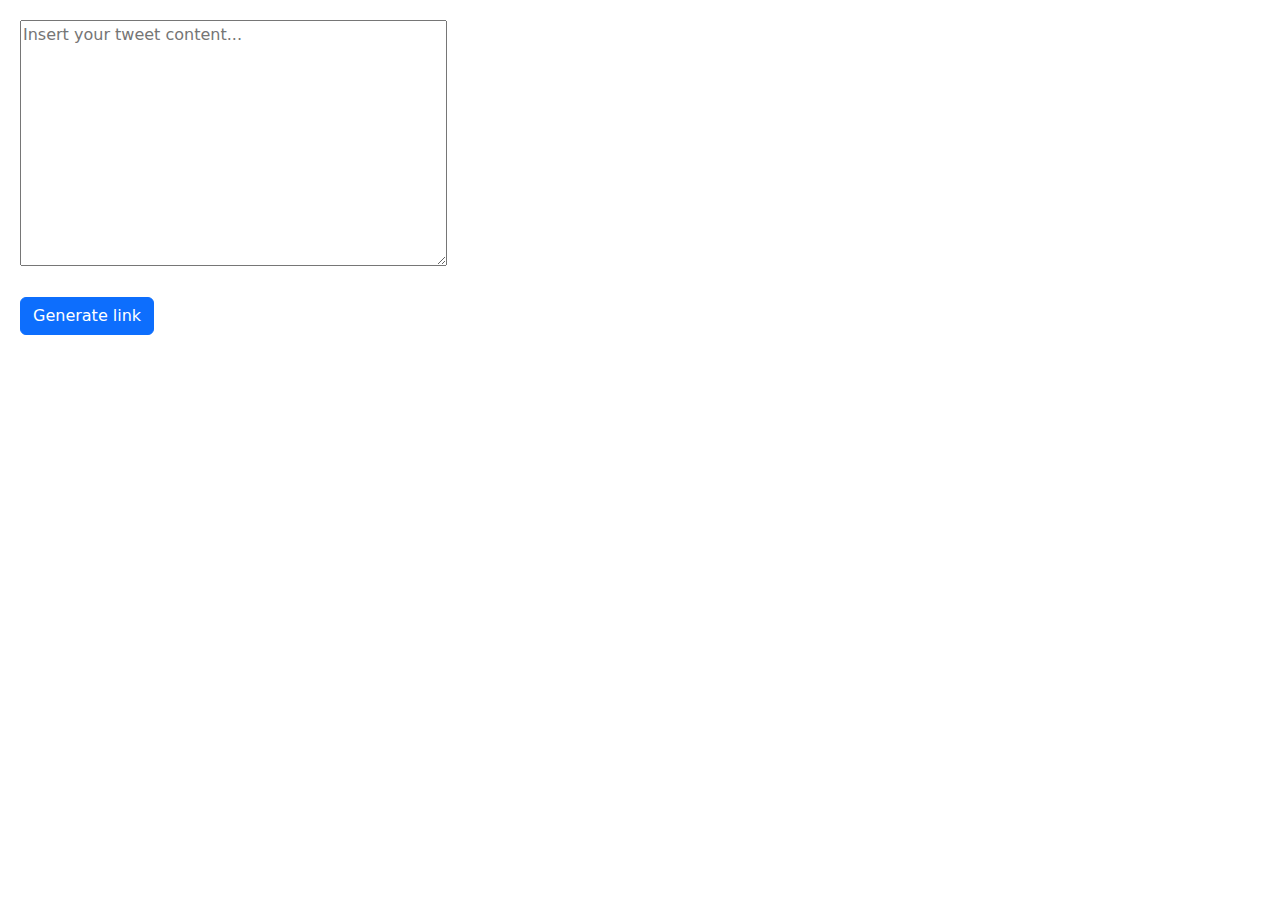
<file: intent-generator/index.html>
<!DOCTYPE html>
<html lang="en">
<head>
  <meta charset="UTF-8">
  <meta name="viewport" content="width=device-width, initial-scale=1.0">
  <title>Tweet Intent Generator</title>
  <link href="https://cdn.jsdelivr.net/npm/bootstrap@5.3.3/dist/css/bootstrap.min.css" rel="stylesheet" integrity="sha384-QWTKZyjpPEjISv5WaRU9OFeRpok6YctnYmDr5pNlyT2bRjXh0JMhjY6hW+ALEwIH" crossorigin="anonymous">
  <style>
    body {
      padding: 20px;
    }
    .result {
      visibility: hidden;
      word-wrap:break-word;
    }
  </style>
</head>
<body>
  <textarea name="twt" id="twt" cols="50" rows="10" placeholder="Insert your tweet content..."></textarea>
  <br><br>
  <button id="generate-btn" class="btn btn-primary">Generate link</button>
  <br><br>
  <div class="result" id="result-div">
    <h4>Intent Link</h4>
    <p>
      <a target=”_blank” id="generated-link"></a>
    </p>
    <button id="cpy-btn" class="btn btn-success">Copy</button>  
  </div>

  <script>
    document.getElementById("twt").value = "";
    document.getElementById("generate-btn").addEventListener('click', (e) => {
      let tweetContent = document.getElementById("twt").value;
      tweetContent = encodeURI(tweetContent)
      tweetContent = tweetContent.replace(/#/g, '%23');
      tweetContent = tweetContent.replace(/\$/g, '%24');
      tweetContent = tweetContent.replace(/&/g, '%26');
      tweetContent = tweetContent.replace(/\+/g, '%2B');
      tweetContent = tweetContent.replace(/,/g, '%2C');
      tweetContent = tweetContent.replace(/\//g, '%2F');
      tweetContent = tweetContent.replace(/:/g, '%3A');
      tweetContent = tweetContent.replace(/;/g, '%3B');
      tweetContent = tweetContent.replace(/=/g, '%3D');
      tweetContent = tweetContent.replace(/\?/g, '%3F');
      tweetContent = tweetContent.replace(/@/g, '%40');
      tweetContent = tweetContent.replace(/</g, '%3C');
      tweetContent = tweetContent.replace(/>/g, '%3E');
      tweetContent = tweetContent.replace(/{/g, '%7B');
      tweetContent = tweetContent.replace(/}/g, '%7D');
      tweetContent = tweetContent.replace(/\|/g, '%7C');
      tweetContent = tweetContent.replace(/\\/g, '%5C');
      tweetContent = tweetContent.replace(/\^/g, '%5E');
      tweetContent = tweetContent.replace(/~/g, '%7E');
      tweetContent = tweetContent.replace(/\[/g, '%5B');
      tweetContent = tweetContent.replace(/\]/g, '%5D');
      tweetContent = tweetContent.replace(/`/g, '%60');

      let link = `https://twitter.com/intent/tweet?text=${tweetContent}`

      document.getElementById("generated-link").textContent = link;
      document.getElementById("generated-link").href = link;

      if (document.getElementById("generated-link").textContent != ''){
        document.getElementById("result-div").style.visibility = "visible"
      }
    })

    document.getElementById("cpy-btn").addEventListener('click', (e) => {
      // Get the text field
      var copyText = document.getElementById("generated-link");

      // Copy the text inside the text field
      navigator.clipboard.writeText(document.getElementById("generated-link").textContent);
      alert("Link copied")
    })
  </script>
</body>
</html>
</file>
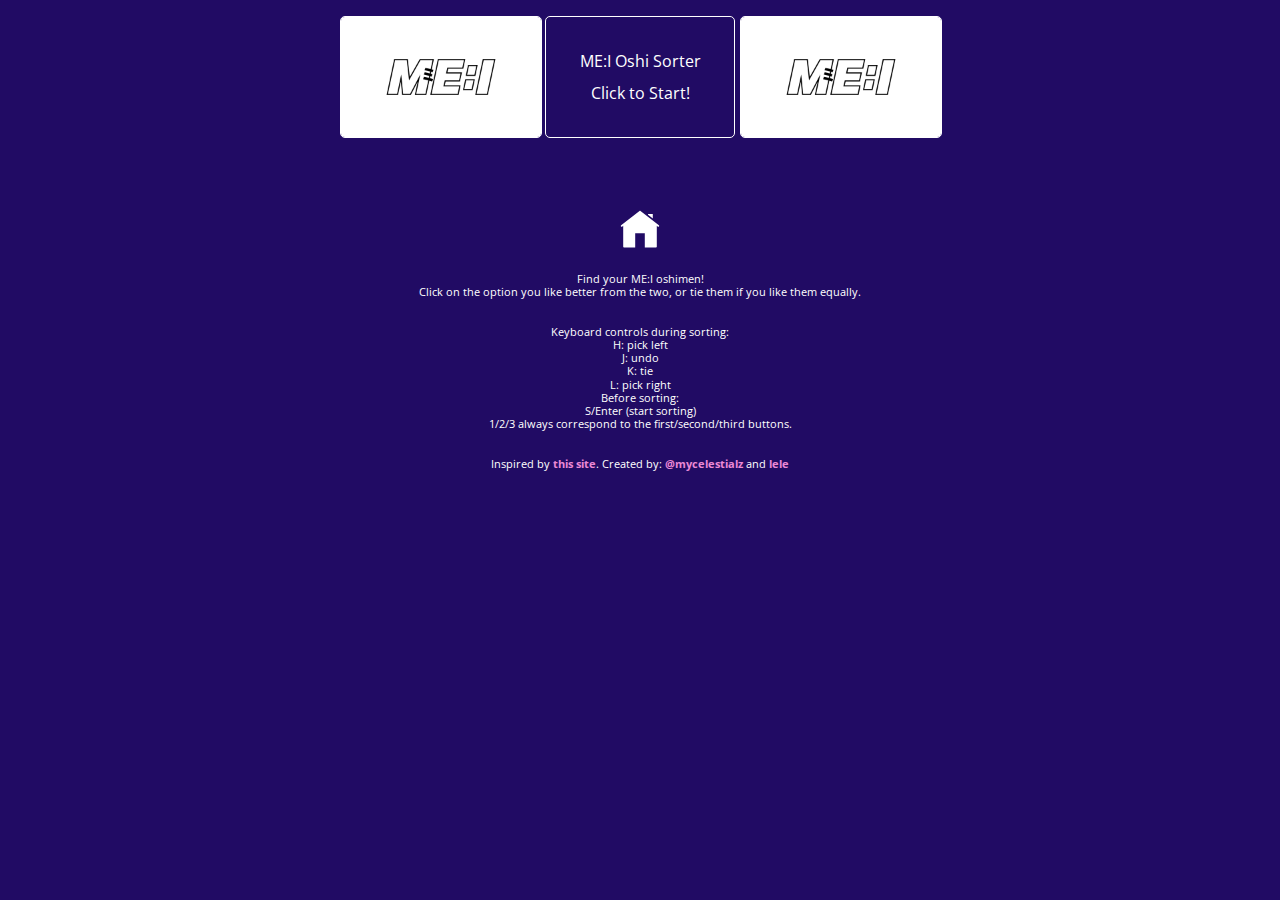
<file: members/index.html>
<html>

<head>
  <link rel="shortcut icon" href="src/assets/mei.ico" type="image/x-icon">
  <link rel="icon" href="src/assets/mei.ico" type="image/x-icon">
  <meta charset="utf-8">
  <meta name="og:site_name" content="ME:I Bias Sorter">
  <meta name="og:description" content="A simple website to find out your ME:I oshimen!">
  <meta name="og:image" content="https://i.imgur.com/IZzJMk6.jpg">
  <title>ME:I Oshimen Sorter</title>

  <link rel="stylesheet" type="text/css" href="src/css/reset.css">
  <link rel="stylesheet" type="text/css" href="src/css/styles.css">

  <script src="src/js/data.js"></script>
  <script src="src/js/data/2024-01-03.js"></script>
  <script src="src/js/data/members.js"></script>
  <script src="src/js/data/pdjptg-songs.js"></script>

  <script src="src/js/html2canvas.min.js"></script>
  <script src="src/js/lz-string.min.js"></script>
  <script src="src/js/seedrandom.min.js"></script>
  <script src="src/js/main.js"></script>
</head>

<body>
<div class="container">

    <div class="container-sorter">
        <div class="progress">
            <div class="progressbattle"></div>
            <div class="progressbar">
                <div class="progressfill"><span class="progresstext"></span></div>
            </div>
        </div>
    
        <div class="sorter">
            <img src="src/assets/default.png" class="left sort image">
    
            <div class="starting start button">ME:I Oshi Sorter<br><br>Click to Start!</div>
            <div class="loading button"><div></div><span>Loading...</span></div>
    
            <div class="sorting tie button">Tie</div>
            <div class="sorting undo button">Undo</div>
    
            <div class="finished getimg button">Generate Image</div>
            <div class="finished list button">Generate Text List</div>
    
            <img src="src/assets/default.png" class="right sort image">
    
            <div class="left sort text"><p></p></div>
            <div class="right sort text"><p></p></div>
        </div>

        <div class="options"></div>

    </div>
    <div class="home">
        <a href="../index.html"><img src="../src/assets/icons8-home.svg" alt="" class="home image"></a>
    </div>
    <div class="result-container hidden">
        <h1>Result</h1>
        <div class="results"></div>
        <p>ME:I Sorter: <a href="https://mei-sorter.github.io/members/index.html">mei-sorter.github.io.</a>
    </div>

    <div class="info">
        <p>Find your ME:I oshimen!</p>
        <p>Click on the option you like better from the two, or tie them if you like them equally.</p>

        <br><br>

        <p>Keyboard controls during sorting:
            <br>H: pick left
            <br>J: undo
            <br>K: tie
            <br>L: pick right
        </p>
        <p>Before sorting: 
            <br>S/Enter (start sorting) 
        <p>1/2/3 always correspond to the first/second/third buttons.</p>
        
        <br><br>

        <p>Inspired by <a href="https://execfera.github.io/charasort/" target="_blank">this site</a>. Created by: <a href="https://twitter.com/mycelestialz" target="_blank">@mycelestialz</a> and <a href="https://twitter.com/sano___smile/status/1732803368006132018" target="_blank">lele</a></p>
     </div>

</div>
</body>

</html>
</file>
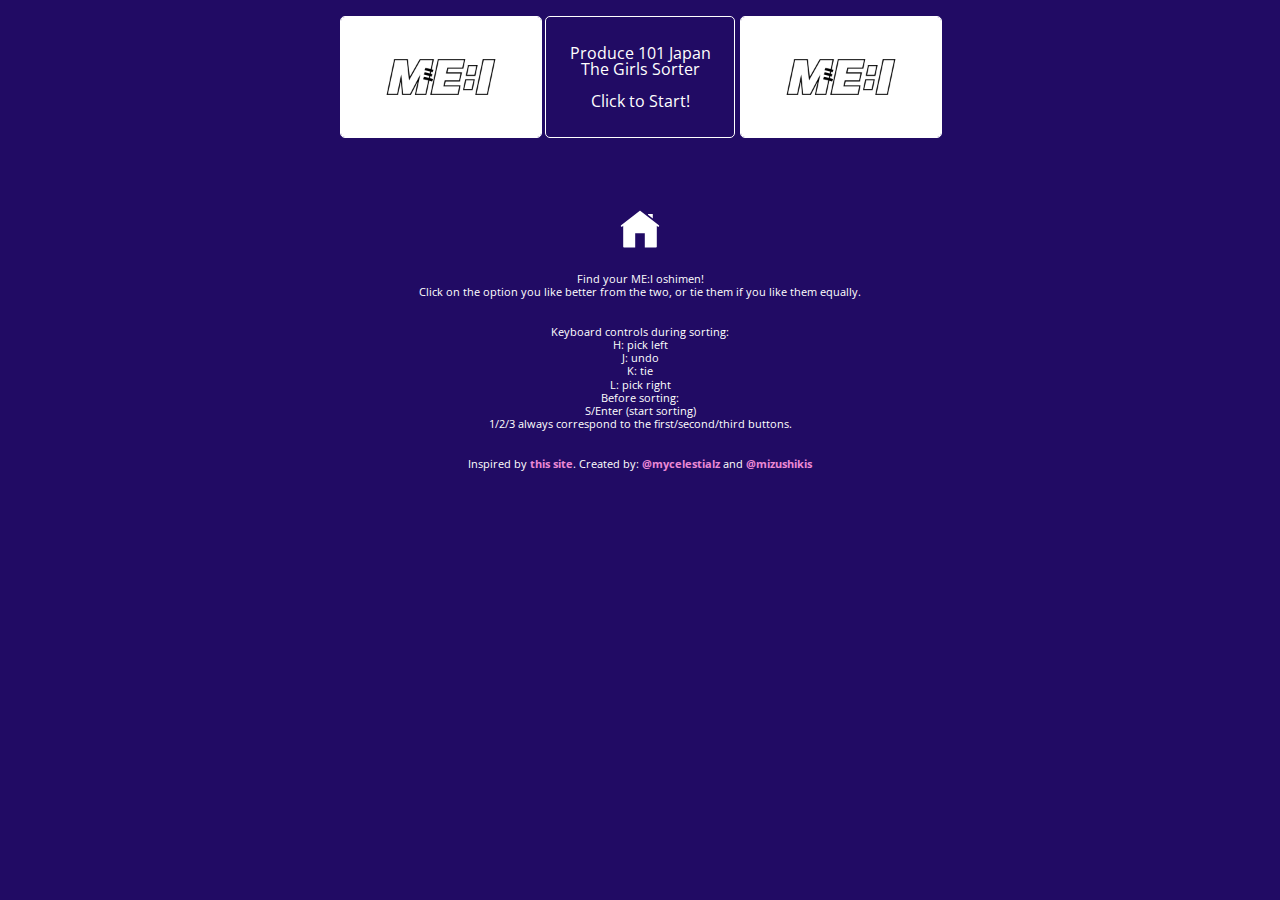
<file: pdjptg-songs/index.html>
<html>

<head>
  <link rel="shortcut icon" href="src/assets/mei.ico" type="image/x-icon">
  <link rel="icon" href="src/assets/mei.ico" type="image/x-icon">
  <meta charset="utf-8">
  <meta name="og:site_name" content="ME:I Bias Sorter">
  <meta name="og:description" content="A simple website to find out your ME:I oshimen!">
  <meta name="og:image" content="src/assets/mei.ico">
  <title>PDJPTG Songs Sorter</title>

  <link rel="stylesheet" type="text/css" href="src/css/reset.css">
  <link rel="stylesheet" type="text/css" href="src/css/styles.css">

  <script src="src/js/data.js"></script>
  <script src="src/js/data/2024-01-03.js"></script>
  <script src="src/js/data/members.js"></script>
  <script src="src/js/data/pdjptg-songs.js"></script>

  <script src="src/js/html2canvas.min.js"></script>
  <script src="src/js/lz-string.min.js"></script>
  <script src="src/js/seedrandom.min.js"></script>
  <script src="src/js/main.js"></script>
</head>

<body>
<div class="container">

    <div class="container-sorter">
        <div class="progress">
            <div class="progressbattle"></div>
            <div class="progressbar">
                <div class="progressfill"><span class="progresstext"></span></div>
            </div>
        </div>
    
        <div class="sorter">
            <img src="src/assets/default.png" class="left sort image">
    
            <div class="starting start button">Produce 101 Japan The Girls Sorter<br><br>Click to Start!</div>
            <div class="loading button"><div></div><span>Loading...</span></div>
    
            <div class="sorting tie button">Tie</div>
            <div class="sorting undo button">Undo</div>
    
            <div class="finished getimg button">Generate Image</div>
            <div class="finished list button">Generate Text List</div>
    
            <img src="src/assets/default.png" class="right sort image">
    
            <div class="left sort text"><p></p></div>
            <div class="right sort text"><p></p></div>
        </div>

        <div class="options"></div>

    </div>
    <div class="home">
        <a href="../index.html"><img src="../src/assets/icons8-home.svg" alt="" class="home image"></a>
    </div>
    <div class="result-container hidden">
        <h1>Result</h1>
        <div class="results"></div>
        <p>ME:I Sorter: <a href="https://mei-sorter.github.io/members/index.html">mei-sorter.github.io.</a>
    </div>

    <div class="info">
        <p>Find your ME:I oshimen!</p>
        <p>Click on the option you like better from the two, or tie them if you like them equally.</p>

        <br><br>

        <p>Keyboard controls during sorting:
            <br>H: pick left
            <br>J: undo
            <br>K: tie
            <br>L: pick right
        </p>
        <p>Before sorting: 
            <br>S/Enter (start sorting) 
        <p>1/2/3 always correspond to the first/second/third buttons.</p>
        
        <br><br>

        <p>Inspired by <a href="https://execfera.github.io/charasort/" target="_blank">this site</a>. Created by: <a href="https://twitter.com/mycelestialz" target="_blank">@mycelestialz</a> and <a href="https://twitter.com/mizushikis" target="_blank">@mizushikis</a></p>
     </div>

</div>
</body>

</html>
</file>
<file: members/src/css/styles.css>
@import url('https://fonts.googleapis.com/css2?family=Open+Sans:ital,wght@0,300;0,400;0,500;0,600;0,700;0,800;1,300;1,400;1,500;1,600;1,700;1,800&family=Roboto:ital,wght@0,100;0,300;0,400;0,500;0,700;0,900;1,100;1,300;1,400;1,500;1,700;1,900&display=swap');

body {
  font-family: 'Open Sans', Arial, Helvetica, sans-serif;
  font-size: 16px;
  background-color: #210b64;
  color: rgb(235,136,213);
  padding: 0;
  margin: 0;
}

.container {
  display: flex;
  flex-flow: column nowrap;
  align-items: center;
  margin-top: 1em;
  justify-content: center;
}


.container-sorter {
  display: flex;
  align-items: center;
  justify-content: center;
  row-gap: 20px;
  flex-direction: column;
  width: 600px;
  padding-bottom: 20px;
}

.progress {
  margin: 1em auto;
  width: 500px;
  display: none;
  font-weight: bold;
}

.progressbattle {
  padding-bottom: 10px;
}

.progressbar {
  position: relative;
  width: 492px;
  border: 1px solid white;
  padding: 3px;
  margin: 2px 0px;
  border-radius: 10px;
}

.progresstext {
  position: absolute;
  width: 492px;
  margin: 3px 0px;
  text-align: center;
  font-size: 0.7em;
}

.progressfill {
  height: 20px;
  border-radius: 5px;
  padding: 0;
  margin: 0;
  background-color: lightgreen;
  width: 0%;
}

.sorter {
  margin: 0px auto;
  display: grid;
  grid-template-columns: 200px 1fr 200px;
  grid-gap: 5px;
  width: 600px;
}

.sorter > * {
  border: 1px solid white;
  color: white;
  border-radius: 5px;
}

.button {
  color: white;
  border-radius: 5px;
  text-align: center;
  padding: 10%;
  grid-column: 2 / 3;
  cursor: pointer;
  display: flex;
  justify-content: center;
  align-items: center;
}

.button:hover{
  background-color: #2f108e;;
}

.question.button {
  background-color: white;
  color: #d556d3;
  font-weight: bold;
}

.sorter-menu.button {
  background-color: white;
  color: #d556d3;
  font-weight: bold;
}

.starting.start.button {
  grid-row: span 6;
}

.starting.load.button {
  grid-row: span 3;
  display: none;
}

.sorting.button, .finished.button {
  grid-row: span 2;
  display: none;
}

.loading.button {
  grid-row: span 6;
  display: none;
}

.loading.button > div {
  width: 25px;
  height: 25px;
  margin: 50px auto;
  background-color: #333;

  border-radius: 100%;  
  -webkit-animation: sk-scaleout 1.0s infinite ease-in-out;
  animation: sk-scaleout 1.0s infinite ease-in-out;
}

/* Animation taken from: http://tobiasahlin.com/spinkit/ */

.loading.button > span {
  margin: auto auto 20%;
  font-size: 0.7em;
}

@-webkit-keyframes sk-scaleout {
  0% { -webkit-transform: scale(0) }
  100% {
    -webkit-transform: scale(1.0);
    opacity: 0;
  }
}

@keyframes sk-scaleout {
  0% { 
    -webkit-transform: scale(0);
    transform: scale(0);
  } 100% {
    -webkit-transform: scale(1.0);
    transform: scale(1.0);
    opacity: 0;
  }
}

.sorter > .image {
  width: 200px;
  /* height: 180px; */
  margin: auto;
  grid-row: 1 / 7;
  cursor: pointer;
}

.sorter > .text {
  width: 200px;
  height: 60px;
  display: none;
}

.sorter > .text > p {
  margin: 0.5em 5px 0px;
  width: calc(100%-10px);
  text-align: center;
  line-height: 1.5em;
}

.sorter > .left {
  grid-column: 1 / 2;
}

.sorter > .right {
  grid-column: 3 / 4;
}

.sort.text {
  /* display: flex; */
  justify-content: center;
  align-items: center;
  padding: 0;
}

.sort.text > p{
  margin: 0;
  padding: 0;
}
.options {
  margin: 1em auto;
  display: grid;
  text-align: left;
  grid-template-columns: repeat(3, 1fr);
  grid-gap: 10px;
  width: 450px;
}

.options > div {
  font-size: 0.5625em;
}

label {
  cursor: pointer;
}

label:hover {
  color: #990000;
}

.options > .large.option, .options > hr {
  grid-column: span 3;
  text-align: center;
  width: 100%;
}

.image.selector {
  margin-top: 0.5em;
  width: 500px;
  display: none;
  text-align: center;
  font-size: 0.75em;
}

.time.taken {
  margin-top: 0.5em;
  width: 500px;
  display: none;
  text-align: center;
  font-size: 0.75em;
}

.results {
  font-size: 0.75em;
  margin: 2em auto;
}

@media all and (min-width: 600px) {
  .results {
    flex-flow: row wrap;
  }
}

@media all and (max-width: 600px) {
  .results {
    flex-flow: row nowrap;
  }
}

.result {
  height: 15px;
  margin-bottom: -1px;
  display: grid;
  width: 211px;
  grid-template-columns: repeat(2, 1fr);
  border: 1px solid #000;
  margin-right: 5px;
}

.result.image {
  height: 175px;
}

.result.image img {
  height: 160px;
}

.result.spacer {
  height: 1px;
  background-color: #000;
}

.result.head {
  background-color: #000;
  color: #FFF;
}

.result > .left {
  width: 35px;
  padding: 1px 3px 1px 0.5em;
  grid-column: 1 / 2;
  text-align: right;
}

.result.image .left {
  position: relative;
}

.result.image > .left span {
  position: absolute;
  top: 50%;
  right: 3px;
  margin-top: -0.375em;
}

.result > .right {
  width: 160px;
  padding: 1px 0em 1px 0em;
  grid-column: 2 / 3;
  border-left: 1px solid #000;
  text-align: center;
}

.info {
  margin: 2em auto 3em;
  display: block;
  text-align: center;
  font-size: 0.6875em;
  width: 80%;
  line-height: 1.2em;
  color: white;
}

.hidden {
  display: none;
}

a {
  color: rgb(235,136,213);
  font-weight: bold;
  text-decoration: none;
  cursor: pointer;
}

a:hover {
  color: rgb(238, 95, 207);
}


.result-container {
  padding-top: 20px;
  text-align: center;
  padding-bottom: 60px;
}

.result-container > h1 {
  font-size: 24px;
  font-weight: bold;
}

.results {
  display: flex;
  justify-content: space-between;
  row-gap: 20px;
  align-items:baseline;
  height: 100%;
  width: 80%;
  flex-flow: row wrap;
  padding: 20px;
}

.container > h1 {
  padding: 0;
  margin: 0;
}

.result-card {
  display: grid;
  border-radius: 10px;
  border: 1px solid #210b64;
  overflow: hidden;
  box-sizing: border-box;
  width: 15%;
}

.result-picture {
  width: 100%;
  grid-column: 1 / 5;
  grid-row: 1/3;
  border-bottom: 2px solid #210b64;
}

.result-rank {
  grid-column: 1 / 2;
  grid-row: 3/4;
  padding: 5px;
  text-align: center;
  font-size: 20px;
  font-weight: bold;
  background-color: white;
  display: flex;
  justify-content: center;
  align-items: center;
}

.result-name {
  grid-column: 2 / 5;
  grid-row: 3/4;
  text-align: center;
  padding: 5px;
  border-left: 2px solid #210b64;
  font-size: 20px;
  font-weight: bold;
  background-color: white;
}

.starting.select > select {
  width: 100%;
  height: 100%;
  border: none;
  text-align: center;
}


.starting.select.button {
  margin: 0;
  padding: 0;
}

@media (max-width: 1300px) {
  .result-card {
    display: grid;
    border-radius: 10px;
    overflow: hidden;
    box-sizing: border-box;
    width: 19%;
  }

}


@media (max-width: 1000px) {
  .result-container > h1 {
    font-size: 36px;
    font-weight: bold;
  }

  body {
    font-size: 24px;
  }

  .result-container {
    width: 95%;
  }

  .sorter > .text {
    height: 80px;
  }

  .results {
    width: 95%;
  }

  .result-card {
    display: grid;
    border-radius: 10px;
    overflow: hidden;
    box-sizing: border-box;
    width: 30%;
  }

  .container-sorter {
    width: 80%;
  }

  .sorter {
    margin: 0px auto;
    display: grid;
    grid-template-columns: 36% 28% 36%;
    grid-gap: 5px;
    width: 100%;
  }

  .sorter > .image {
    width: 100%;
  }
  
  .sorter > .text {
    width: 100%;
  }
}

@media (max-width: 700px) {
  .result-card {
    display: grid;
    border-radius: 10px;
    overflow: hidden;
    box-sizing: border-box;
    width: 30%;
  }

  .container-sorter {
    width: 90%;
  }

  .sorter {
    margin: 0px auto;
    display: grid;
    grid-template-columns: 38% 24% 38%;
    grid-gap: 5px;
    width: 100%;
  }
}

@media (max-width: 500px) {
  .result-card {
    display: grid;
    border: 1px solid #210b64;
    border-radius: 10px;
    overflow: hidden;
    box-sizing: border-box;
    width: 40%;
  }
}

.home.image {
  width: 40px;
}
</file>
<file: pdjptg-songs/src/css/styles.css>
@import url('https://fonts.googleapis.com/css2?family=Open+Sans:ital,wght@0,300;0,400;0,500;0,600;0,700;0,800;1,300;1,400;1,500;1,600;1,700;1,800&family=Roboto:ital,wght@0,100;0,300;0,400;0,500;0,700;0,900;1,100;1,300;1,400;1,500;1,700;1,900&display=swap');

body {
  font-family: 'Open Sans', Arial, Helvetica, sans-serif;
  font-size: 16px;
  background-color: #210b64;
  color: rgb(235,136,213);
  padding: 0;
  margin: 0;
}

.container {
  display: flex;
  flex-flow: column nowrap;
  align-items: center;
  margin-top: 1em;
  justify-content: center;
}


.container-sorter {
  display: flex;
  align-items: center;
  justify-content: center;
  row-gap: 20px;
  flex-direction: column;
  width: 600px;
  padding-bottom: 20px;
}

.progress {
  margin: 1em auto;
  width: 500px;
  display: none;
  font-weight: bold;
}

.progressbattle {
  padding-bottom: 10px;
}

.progressbar {
  position: relative;
  width: 492px;
  border: 1px solid white;
  padding: 3px;
  margin: 2px 0px;
  border-radius: 10px;
}

.progresstext {
  position: absolute;
  width: 492px;
  margin: 3px 0px;
  text-align: center;
  font-size: 0.7em;
}

.progressfill {
  height: 20px;
  border-radius: 5px;
  padding: 0;
  margin: 0;
  background-color: lightgreen;
  width: 0%;
}

.sorter {
  margin: 0px auto;
  display: grid;
  grid-template-columns: 200px 1fr 200px;
  grid-gap: 5px;
  width: 600px;
}

.sorter > * {
  border: 1px solid white;
  color: white;
  border-radius: 5px;
}

.button {
  color: white;
  border-radius: 5px;
  text-align: center;
  padding: 10%;
  grid-column: 2 / 3;
  cursor: pointer;
  display: flex;
  justify-content: center;
  align-items: center;
}

.button:hover{
  background-color: #2f108e;;
}

.question.button {
  background-color: white;
  color: #d556d3;
  font-weight: bold;
}

.sorter-menu.button {
  background-color: white;
  color: #d556d3;
  font-weight: bold;
}

.starting.start.button {
  grid-row: span 6;
}

.starting.load.button {
  grid-row: span 3;
  display: none;
}

.sorting.button, .finished.button {
  grid-row: span 2;
  display: none;
}

.loading.button {
  grid-row: span 6;
  display: none;
}

.loading.button > div {
  width: 25px;
  height: 25px;
  margin: 50px auto;
  background-color: #333;

  border-radius: 100%;  
  -webkit-animation: sk-scaleout 1.0s infinite ease-in-out;
  animation: sk-scaleout 1.0s infinite ease-in-out;
}

/* Animation taken from: http://tobiasahlin.com/spinkit/ */

.loading.button > span {
  margin: auto auto 20%;
  font-size: 0.7em;
}

@-webkit-keyframes sk-scaleout {
  0% { -webkit-transform: scale(0) }
  100% {
    -webkit-transform: scale(1.0);
    opacity: 0;
  }
}

@keyframes sk-scaleout {
  0% { 
    -webkit-transform: scale(0);
    transform: scale(0);
  } 100% {
    -webkit-transform: scale(1.0);
    transform: scale(1.0);
    opacity: 0;
  }
}

.sorter > .image {
  width: 200px;
  /* height: 180px; */
  margin: auto;
  grid-row: 1 / 7;
  cursor: pointer;
}

.sorter > .text {
  width: 200px;
  height: 60px;
  display: none;
}

.sorter > .text > p {
  margin: 0.5em 5px 0px;
  width: calc(100%-10px);
  text-align: center;
  line-height: 1.5em;
}

.sorter > .left {
  grid-column: 1 / 2;
}

.sorter > .right {
  grid-column: 3 / 4;
}

.sort.text {
  /* display: flex; */
  justify-content: center;
  align-items: center;
  padding: 0;
}

.sort.text > p{
  margin: 0;
  padding: 0;
}
.options {
  margin: 1em auto;
  display: grid;
  text-align: left;
  grid-template-columns: repeat(3, 1fr);
  grid-gap: 10px;
  width: 450px;
}

.options > div {
  font-size: 0.5625em;
}

label {
  cursor: pointer;
}

label:hover {
  color: #990000;
}

.options > .large.option, .options > hr {
  grid-column: span 3;
  text-align: center;
  width: 100%;
}

.image.selector {
  margin-top: 0.5em;
  width: 500px;
  display: none;
  text-align: center;
  font-size: 0.75em;
}

.time.taken {
  margin-top: 0.5em;
  width: 500px;
  display: none;
  text-align: center;
  font-size: 0.75em;
}

.results {
  font-size: 0.75em;
  margin: 2em auto;
}

@media all and (min-width: 600px) {
  .results {
    flex-flow: row wrap;
  }
}

@media all and (max-width: 600px) {
  .results {
    flex-flow: row nowrap;
  }
}

.result {
  height: 15px;
  margin-bottom: -1px;
  display: grid;
  width: 211px;
  grid-template-columns: repeat(2, 1fr);
  border: 1px solid #000;
  margin-right: 5px;
}

.result.image {
  height: 175px;
}

.result.image img {
  height: 160px;
}

.result.spacer {
  height: 1px;
  background-color: #000;
}

.result.head {
  background-color: #000;
  color: #FFF;
}

.result > .left {
  width: 35px;
  padding: 1px 3px 1px 0.5em;
  grid-column: 1 / 2;
  text-align: right;
}

.result.image .left {
  position: relative;
}

.result.image > .left span {
  position: absolute;
  top: 50%;
  right: 3px;
  margin-top: -0.375em;
}

.result > .right {
  width: 160px;
  padding: 1px 0em 1px 0em;
  grid-column: 2 / 3;
  border-left: 1px solid #000;
  text-align: center;
}

.info {
  margin: 2em auto 3em;
  display: block;
  text-align: center;
  font-size: 0.6875em;
  width: 80%;
  line-height: 1.2em;
  color: white;
}

.hidden {
  display: none;
}

a {
  color: rgb(235,136,213);
  font-weight: bold;
  text-decoration: none;
  cursor: pointer;
}

a:hover {
  color: rgb(238, 95, 207);
}


.result-container {
  padding-top: 20px;
  text-align: center;
  padding-bottom: 60px;
}

.result-container > h1 {
  font-size: 24px;
  font-weight: bold;
}

.results {
  display: flex;
  justify-content: space-between;
  row-gap: 20px;
  align-items:baseline;
  height: 100%;
  width: 80%;
  flex-flow: row wrap;
  padding: 20px;
}

.container > h1 {
  padding: 0;
  margin: 0;
}

.result-card {
  display: grid;
  border-radius: 10px;
  border: 1px solid #210b64;
  overflow: hidden;
  box-sizing: border-box;
  width: 15%;
}

.result-picture {
  width: 100%;
  grid-column: 1 / 5;
  grid-row: 1/3;
  border-bottom: 2px solid #210b64;
}

.result-rank {
  grid-column: 1 / 2;
  grid-row: 3/4;
  padding: 5px;
  text-align: center;
  font-size: 20px;
  font-weight: bold;
  background-color: white;
  display: flex;
  justify-content: center;
  align-items: center;
  height: 40px;
}

.result-name {
  grid-column: 2 / 5;
  grid-row: 3/4;
  text-align: center;
  padding: 5px;
  border-left: 2px solid #210b64;
  font-size: 20px;
  font-weight: bold;
  background-color: white;
  display: flex;
  justify-content: center;
  align-items: center;
  height: 40px;
}

.starting.select > select {
  width: 100%;
  height: 100%;
  border: none;
  text-align: center;
}


.starting.select.button {
  margin: 0;
  padding: 0;
}

@media (max-width: 1300px) {
  .result-card {
    display: grid;
    border-radius: 10px;
    overflow: hidden;
    box-sizing: border-box;
    width: 19%;
  }

}


@media (max-width: 1000px) {
  .result-container > h1 {
    font-size: 36px;
    font-weight: bold;
  }

  body {
    font-size: 24px;
  }

  .result-container {
    width: 95%;
  }

  .sorter > .text {
    height: 80px;
  }

  .results {
    width: 95%;
  }

  .result-card {
    display: grid;
    border-radius: 10px;
    overflow: hidden;
    box-sizing: border-box;
    width: 30%;
  }

  .container-sorter {
    width: 80%;
  }

  .sorter {
    margin: 0px auto;
    display: grid;
    grid-template-columns: 36% 28% 36%;
    grid-gap: 5px;
    width: 100%;
  }

  .sorter > .image {
    width: 100%;
  }
  
  .sorter > .text {
    width: 100%;
  }
}

@media (max-width: 700px) {
  .result-card {
    display: grid;
    border-radius: 10px;
    overflow: hidden;
    box-sizing: border-box;
    width: 30%;
  }

  .container-sorter {
    width: 90%;
  }

  .sorter {
    margin: 0px auto;
    display: grid;
    grid-template-columns: 38% 24% 38%;
    grid-gap: 5px;
    width: 100%;
  }
}

@media (max-width: 500px) {
  .result-card {
    display: grid;
    border: 1px solid #210b64;
    border-radius: 10px;
    overflow: hidden;
    box-sizing: border-box;
    width: 40%;
  }
}

.home.image {
  width: 40px;
}
</file>
